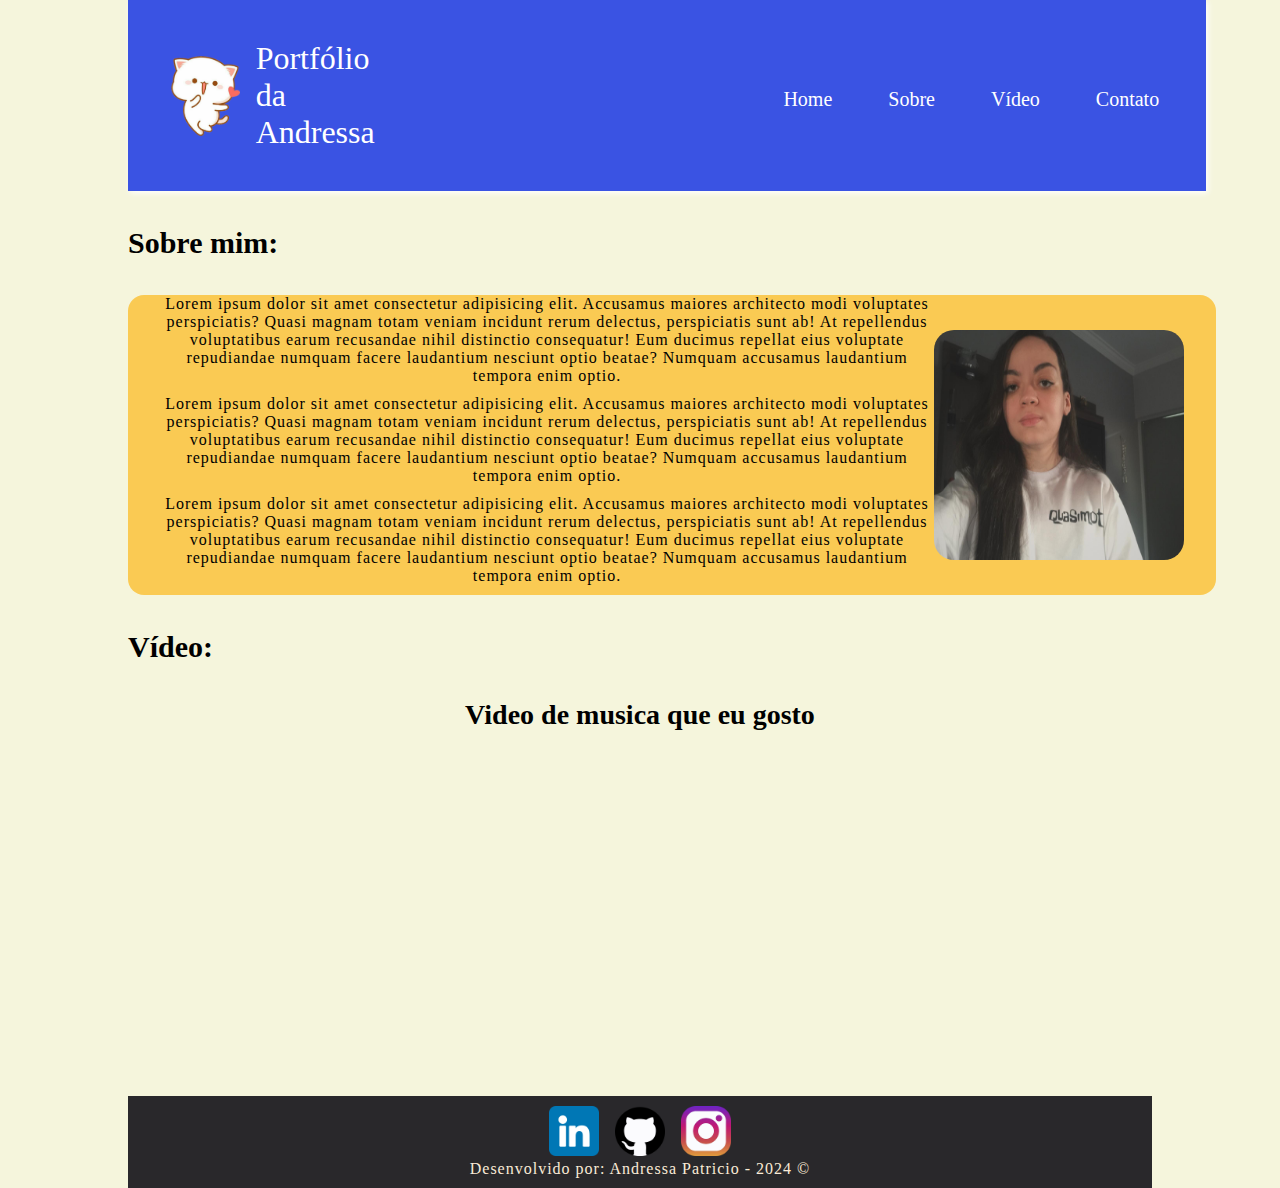
<file: index.html>
﻿<!DOCTYPE html>
<html lang="pt-br">

<head>
    <meta charset="UTF-8">
    <meta http-equiv="X-UA-Compatible" content="IE=edge">
    <meta name="viewport" content="width=device-width, initial-scale=1.0">
    <link rel="stylesheet" href="assets/style.css">
    <link rel="shortcut icon" href="assets/images/favicon-32x32.png" type="image/x-icon">
    <title>Portfólio</title>
    <style>
        @import url('https://fonts.googleapis.com/css2?family=Protest+Strike&family=Work+Sans:ital,wght@0,100..900;1,100..900&display=swap');
        </style>
        

</head>

<body class="body">

    <nav>
        <div class="logo">
            <img class="logopagina"
                src="assets/images/184-1843032_kawaii-cute-little-hearts-stickers-sticker-png-adorable.png" alt="Logo" height="80" width="80">
            <span class="titulo">Portfólio da Andressa</span>
        </div>

        <ul id="menu">
            <li><a href="index.html">Home</a></li>
            <li><a href="#perfil">Sobre</a></li>
            <li><a href="#video">Vídeo</a></li>
            <li><a href="contato.html">Contato</a></li>
        </ul>
    </nav>

    <main>
        <h1>Sobre mim:</h1>
        <section id="sobre">
            <div class="texto">
                <p>Lorem ipsum dolor sit amet consectetur adipisicing elit. Accusamus maiores architecto modi voluptates
                    perspiciatis? Quasi magnam totam veniam incidunt rerum delectus, perspiciatis sunt ab! At
                    repellendus voluptatibus earum recusandae nihil distinctio consequatur! Eum ducimus repellat eius
                    voluptate repudiandae numquam facere laudantium nesciunt optio beatae? Numquam accusamus laudantium
                    tempora enim optio.</p>
                <p>Lorem ipsum dolor sit amet consectetur adipisicing elit. Accusamus maiores architecto modi voluptates
                    perspiciatis? Quasi magnam totam veniam incidunt rerum delectus, perspiciatis sunt ab! At
                    repellendus voluptatibus earum recusandae nihil distinctio consequatur! Eum ducimus repellat eius
                    voluptate repudiandae numquam facere laudantium nesciunt optio beatae? Numquam accusamus laudantium
                    tempora enim optio.</p>
                <p>Lorem ipsum dolor sit amet consectetur adipisicing elit. Accusamus maiores architecto modi voluptates
                    perspiciatis? Quasi magnam totam veniam incidunt rerum delectus, perspiciatis sunt ab! At
                    repellendus voluptatibus earum recusandae nihil distinctio consequatur! Eum ducimus repellat eius
                    voluptate repudiandae numquam facere laudantium nesciunt optio beatae? Numquam accusamus laudantium
                    tempora enim optio.</p>
            </div>
            <img class="foto" src="assets/images/WhatsApp Image 2024-02-08 at 10.25.02 AM.jpeg" alt="Minha foto" height="230px" width="230px">
        </section>
        <h1 id="video_motivacional">Vídeo:</h1>
        <section id="video">
            <h2 class="videotitle">Video de musica que eu gosto</h2>
            <iframe class="video" width="560" height="315"
                src="https://www.youtube.com/embed/YhLm4JgXd5Q?si=XS9wrrE16QPZ2j3G" title="YouTube video player"
                frameborder="0"
                allow="accelerometer; autoplay; clipboard-write; encrypted-media; gyroscope; picture-in-picture; web-share"
                allowfullscreen></iframe>
        </section>
    </main>

    <footer>
        <div class="redes_sociais">
            <a href="http://linkedin.com/in/andressa-patricio" target="_blank">
                <img class="icon" src="assets/images/linkedin.png" alt="Linkedin">
            </a>
            <a href="http://github.com/zombeebytes" target="_blank">
                <img class="icon" src="assets/images/github.png" alt="Github">
            </a>
            <a href="https://www.instagram.com/xkillabeez/" target="_blank">
                <img class="icon" src="assets/images/instagram.png" alt="Instagram">
            </a>
        </div>
        <p class="by">Desenvolvido por: Andressa Patricio - 2024 &copy;</p>
    </footer>

</body>

</html>
</file>
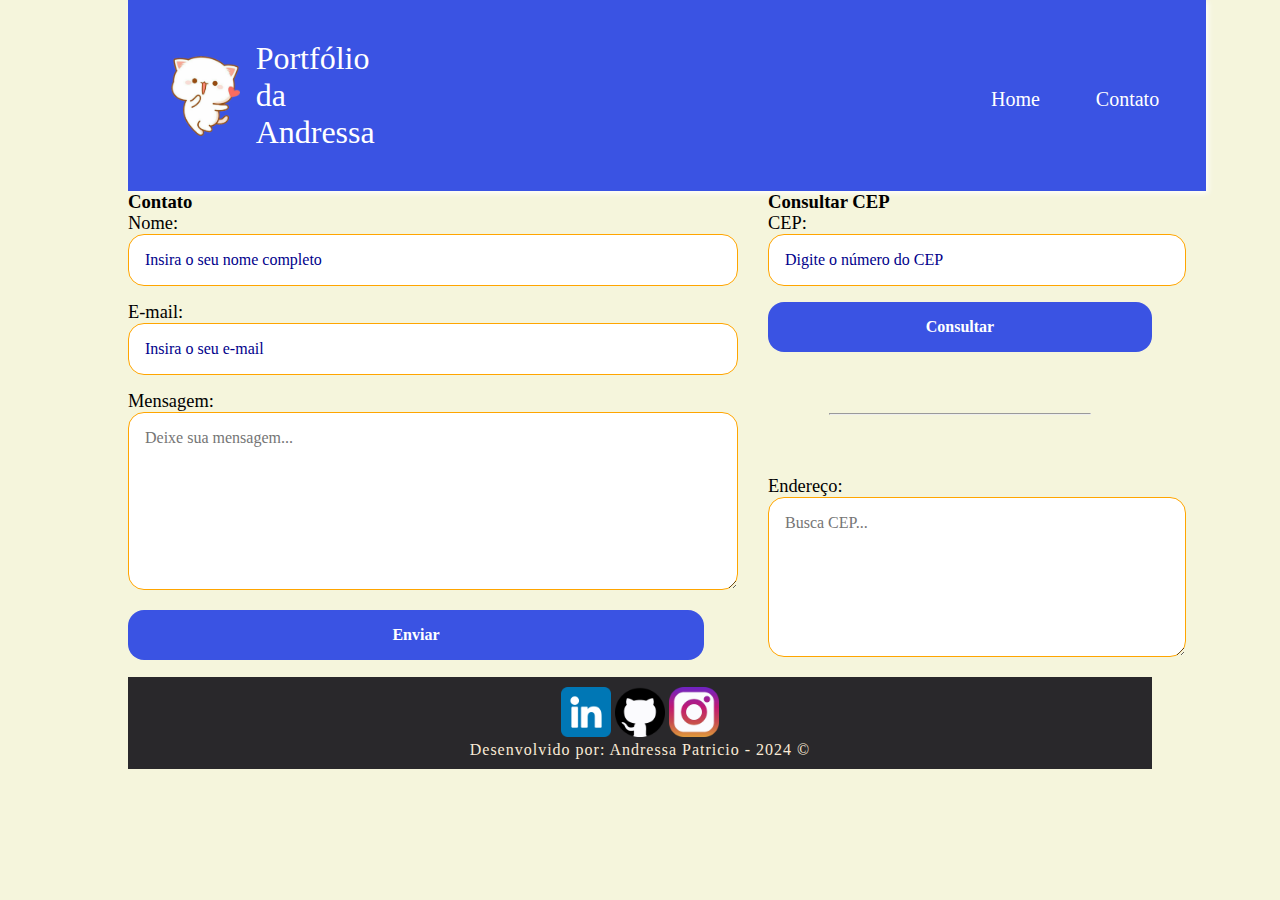
<file: contato.html>
﻿<!DOCTYPE html>
<html lang="pt-br">

<head>
    <meta charset="UTF-8">
    <meta http-equiv="X-UA-Compatible" content="IE=edge">
    <meta name="viewport" content="width=device-width, initial-scale=1.0">
    <link rel="icon" type="image/png" href="assets/images/favicon-32x32.png">
    <link rel="stylesheet" href="assets/style.css">
    <title>Portfólio</title>
</head>

<body class="body">

    <nav>
        <div class="logo">
            <img class="logopagina" src="assets/images/184-1843032_kawaii-cute-little-hearts-stickers-sticker-png-adorable.png" alt="Logo"height="80" width="80">
            <span class="titulo">Portfólio da Andressa</span>
        </div>

        <ul id="menu">
            <li><a href="index.html">Home</a></li>
            <li><a href="contato.html">Contato</a></li>
        </ul>
    </nav>


    <main id="contato">
        <section id="formulario_mensagem">
            <h3>Contato</h2>
                <form>
                    <div class="campos-form">
                        <label for="nome">Nome:</label>
                        <input onkeyup="validarNome()" id="nome" name="nome" type="text"
                            placeholder="Insira o seu nome completo">
                        <div id="txtNome"></div>
                    </div>

                    <div class="campos-form">
                        <label for="email">E-mail:</label>
                        <input onkeyup="validarEmail2()" id="email" name="email" type="text"
                            placeholder="Insira o seu e-mail">
                        <div id="txtEmail"></div>
                    </div>

                    <div class="campos-form">
                        <label for="mensagem">Mensagem:</label>
                        <textarea onkeyup="validarMensagem()" id="mensagem" name="mensagem" rows="8"
                            placeholder="Deixe sua mensagem..."></textarea>
                        <div id="txtMensagem"></div>
                    </div>

                    <button type="button" onclick="enviarForm()">
                        Enviar
                    </button>


                </form>
        </section>

        <section id="formulario_buscacep">
            <h3>Consultar CEP</h3>
            <div class="endereco">
                <div class="campos-form">
                    <label for="cep">CEP:</label>
                    <input onkeyup="validarCep()" id="cep" name="cep" type="text" placeholder="Digite o número do CEP">
                    <div id="txtCep"></div>
                </div>
                <button type="button" onclick="consultarCep()">
                    Consultar
                </button>
                <hr>
                <div>
                    <label for="dados">Endereço:</label>
                    <textarea id="dados" name="dados" rows="7" placeholder="Busca CEP..."></textarea>
                    <div id="txtCep"></div>
                </div>
            </div>
        </section>
    </main>

    <footer>
        <div >
            <a href="http://linkedin.com/in/andressa-patricio" target="_blank">
                <img class="icon" src="assets/images/linkedin.png" alt="Linkedin">
            </a>
            <a href="http://github.com/zombeebytes" target="_blank">
                <img class="icon" src="assets/images/github.png" alt="Github">
            </a>
            <a href="http://instagram.com/xkillabeez" target="_blank">
                <img class="icon" src="assets/images/instagram.png" alt="Instagram">
            </a>
        </div>
        <p class="by">Desenvolvido por: Andressa Patricio - 2024 &copy;</p>
    </footer>
    <script src="./assets/js/scripts.js"></script>
</body>

</html>
</file>
<file: assets/style.css>
* {
    padding: 0 auto;
    margin: 0;
    list-style: none;
    text-decoration: none;
}

.body {
    background-color: beige;
    font-family: Cambria, Cochin, Georgia, Times, 'Times New Roman', serif;
    color: #000;
    margin: 0 auto;
    width: 80vw;
    text-align: left;
}

p {
    margin-bottom: 10px;
    font: size 20px;
    letter-spacing: 1px;

}

h1 {
    font-size: 30px;
    text-align: left;
    padding-top: 35px;
    padding-bottom: 35px;
}

h2 {
    font-size: 28px;
    margin-bottom: 32px;
    text-align: center;
}

nav {
    margin: 0 auto;
    width: 80vw;
    background-color: #3a53e3;
    justify-content: space-between;
    display: flex;
    box-shadow: 2px 2px 6px;
    font-size: 2rem;
    color: white;
    padding: 2.50rem 1.7rem;
}

nav a {
    .titulo {
        color: white;
        letter-spacing: 4px;
        font-weight: 750;
    }
}

a:hover {
    text-shadow: 0 0 4px;
    color: grey;
}

#menu li {
    display: inline;
    padding: 20px;
}

#menu li a {
    color: white;
    font-size: 20px;
    text-align: end;
}

.titulo {
    font-size: 32;
}

ul {
    align-items: center;
    gap: 16px;
    display: flex;
    list-style: none;
}

.logo {
    display: flex;
    justify-content: left;
    width: 60px;
    gap: 1rem;
    align-items: center;
}

.logopagina {
    width: 80px;
    padding-left: 1rem;
}


main {
    margin: 0 auto;
    width: 80vw;
}

#sobre {
    display: flex;
    padding-inline: 2rem;
    align-items: center;
    background-color: #faca53;
    border-radius: 16px;
    text-align: center;
    margin: 0 auto;
    width: 80vw;
}

.foto {
    width: 250px;
    border-radius: 20px;
    text-align: justify;
}

.video {
    width: 60vw;
    margin: 0 auto;
    border-radius: 10px;
    margin-top: 18px;
    margin-bottom: 18px;
    display: block;
    text-align: center;
}

.videotitle {
    text-align: center;
}

.redes_sociais {
    display: flex;
    flex-direction: row;
    justify-content: center;
    gap: 16px;
    cursor: pointer;
}

footer {
    margin: 0 auto;
    display: flex;
    padding-top: 10px;
    padding-bottom: 0;
    width: 80vw;
    background-color: #29282B;
    align-items: center;
    justify-content: center;
    flex-direction: column;
}

.icon {
    width: 50px;
    padding: 0;
}

.by {
    display: flex;
    font-size: 16px;
    color: antiquewhite;
}

#contato {
    margin: 0 auto;
    display: flex;
    gap: 4rem;
    width: 80vw;


}

hr {
    margin: 3.80rem;
}

#formulario_mensagem {

    margin: 0 auto;
    width: 60vw;


}

#formulario_buscacep {
    margin: 0 auto;
    width: 40vw;

}

.campos-form {
    margin: 0 auto;
}

#txtNome,
#txtEmail,
#txtMensagem,
#txtCep {
    font-size: 16px;
    padding: 0.5rem 0rem;

}

label {
    margin: 0 auto;
    font-family: 'Times New Roman', Times, serif;
    font-size: 1.15rem;
    font-weight: 500;

}

input,
textarea,
button {
    font-family: 'Times New Roman', Times, serif;
    width: 100%;
    margin: 0 auto;
    padding: 1rem 1rem;
    border-radius: 1rem;
    font-size: 16px;
}

input::placeholder {
    color: darkblue;

}

input:focus,
textarea:focus {
    outline: 2px solid orange;
}

input,
textarea {
    border: 1px solid orange;
}

button {
    background-color: #3a53e3;
    color: white;
    font-weight: bolder;
    border: 1px;
}

button:hover {
    color: yellow;
    background-color: #3a53e3;
}
</file>
